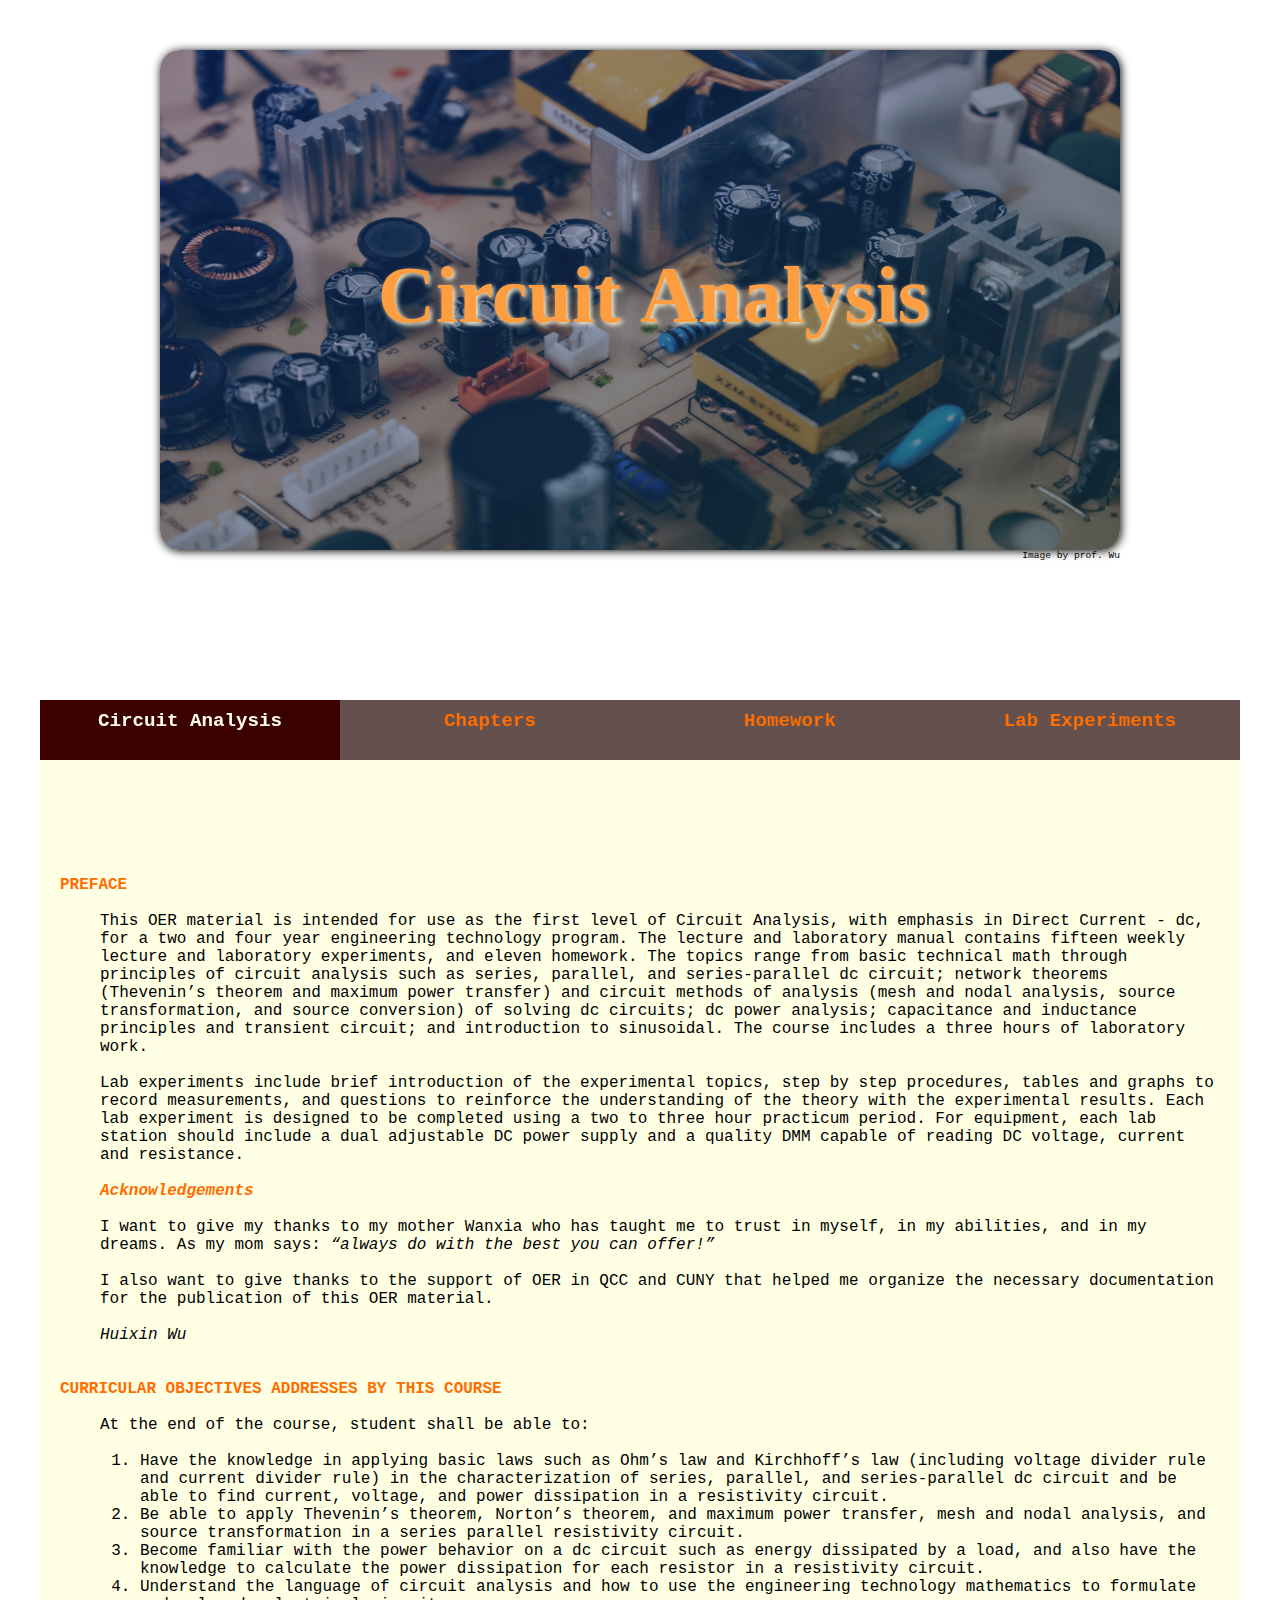
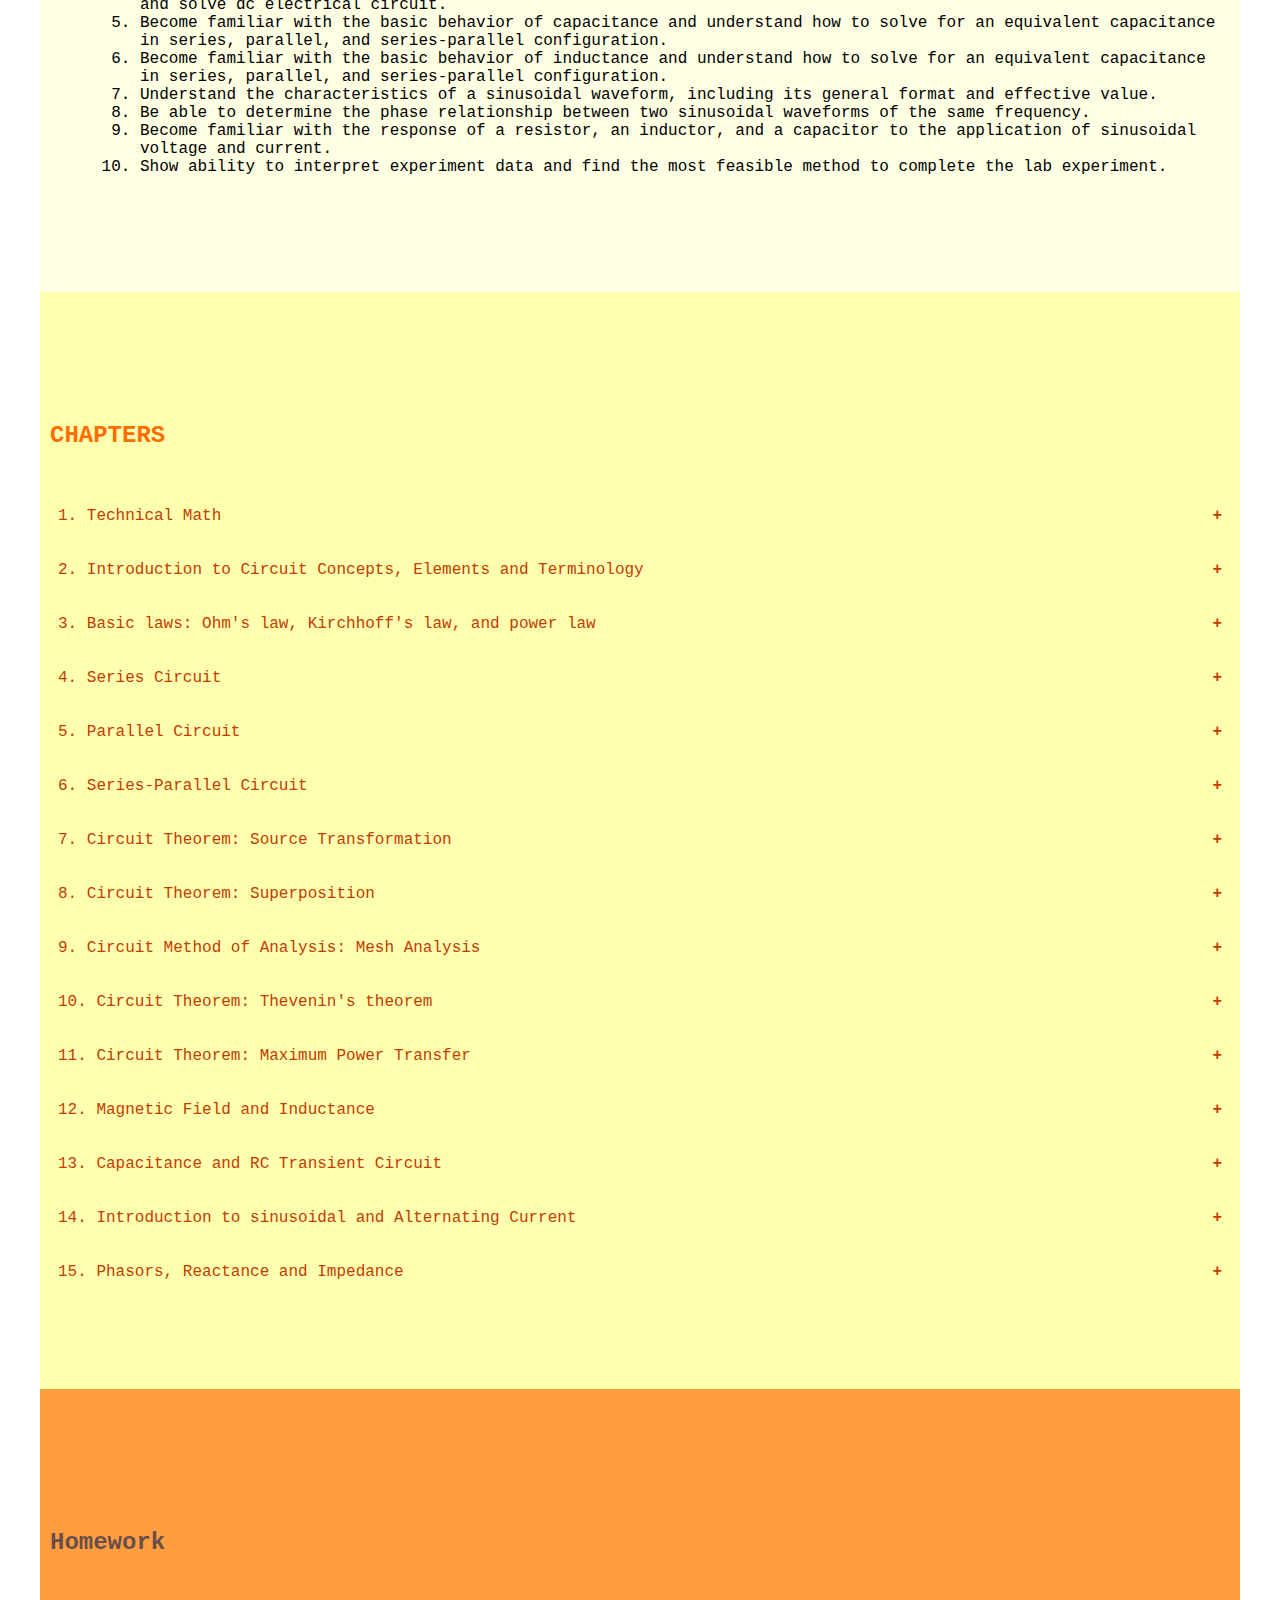
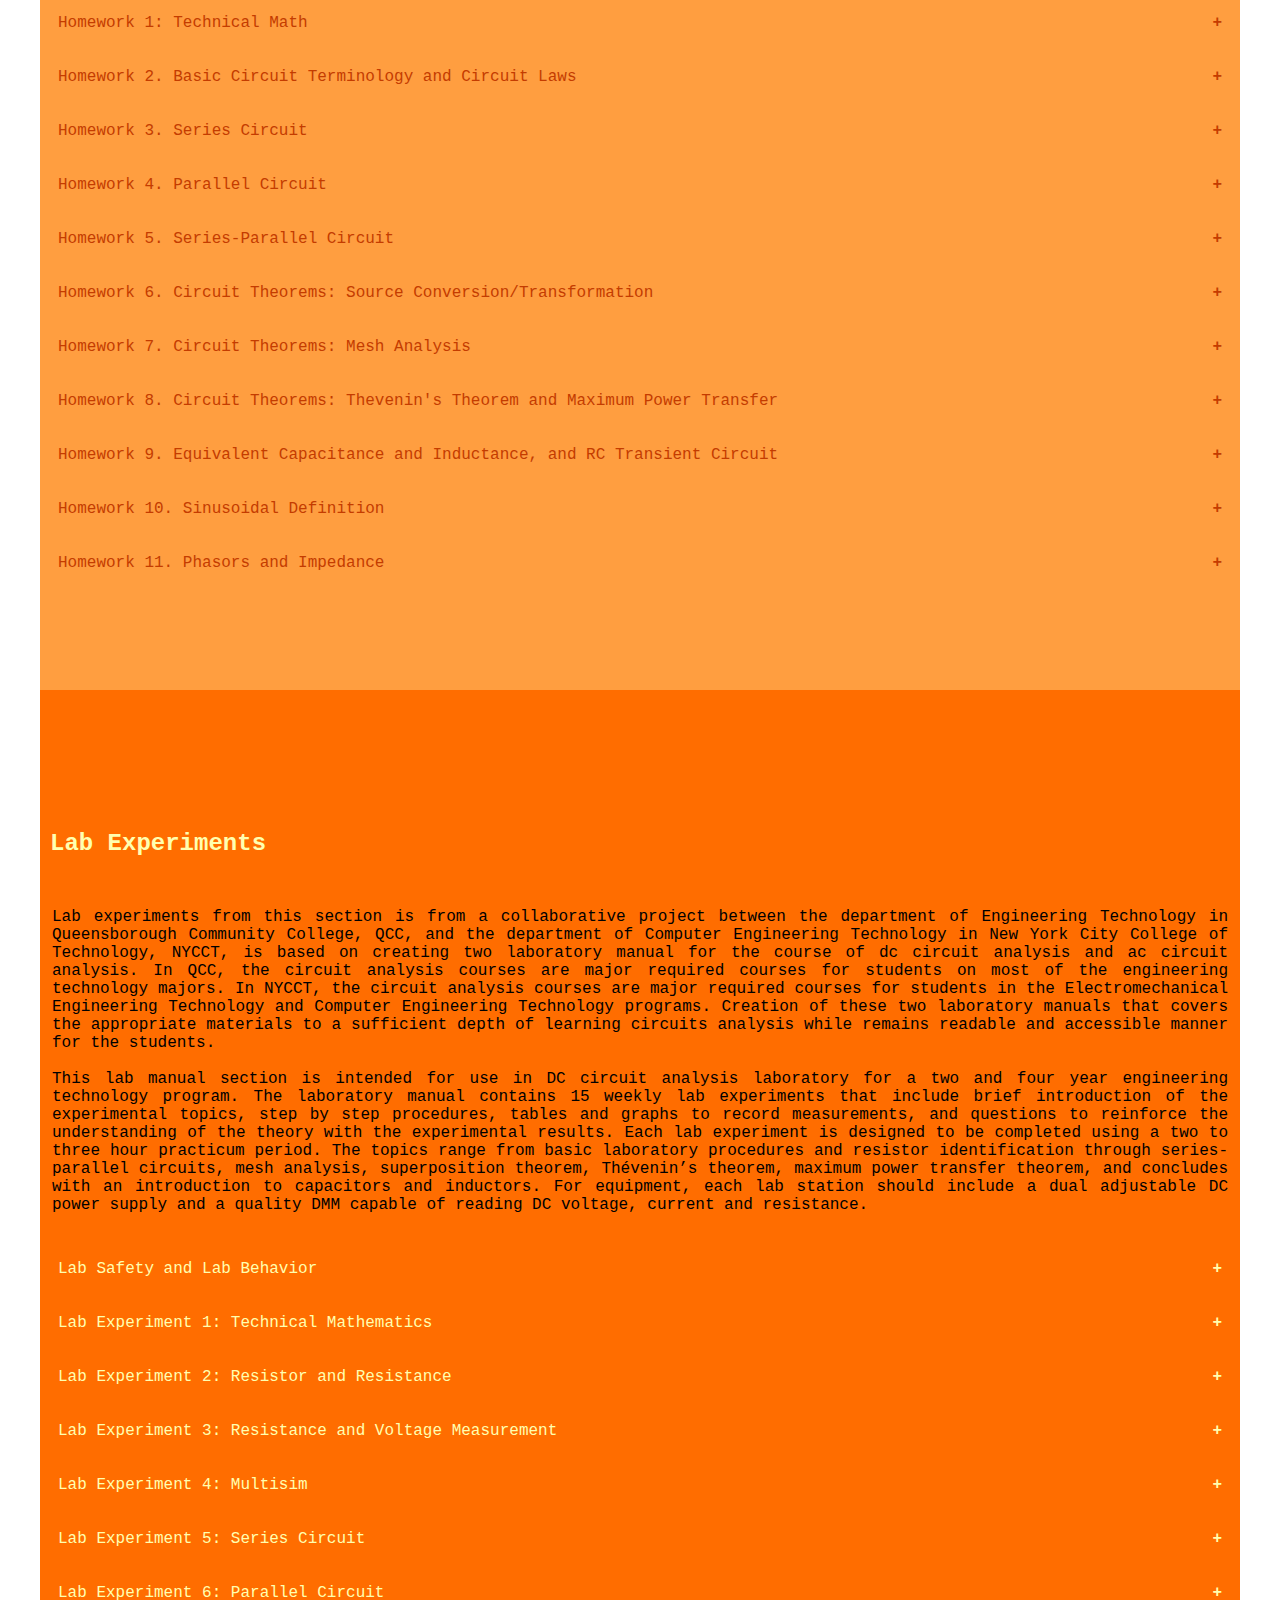
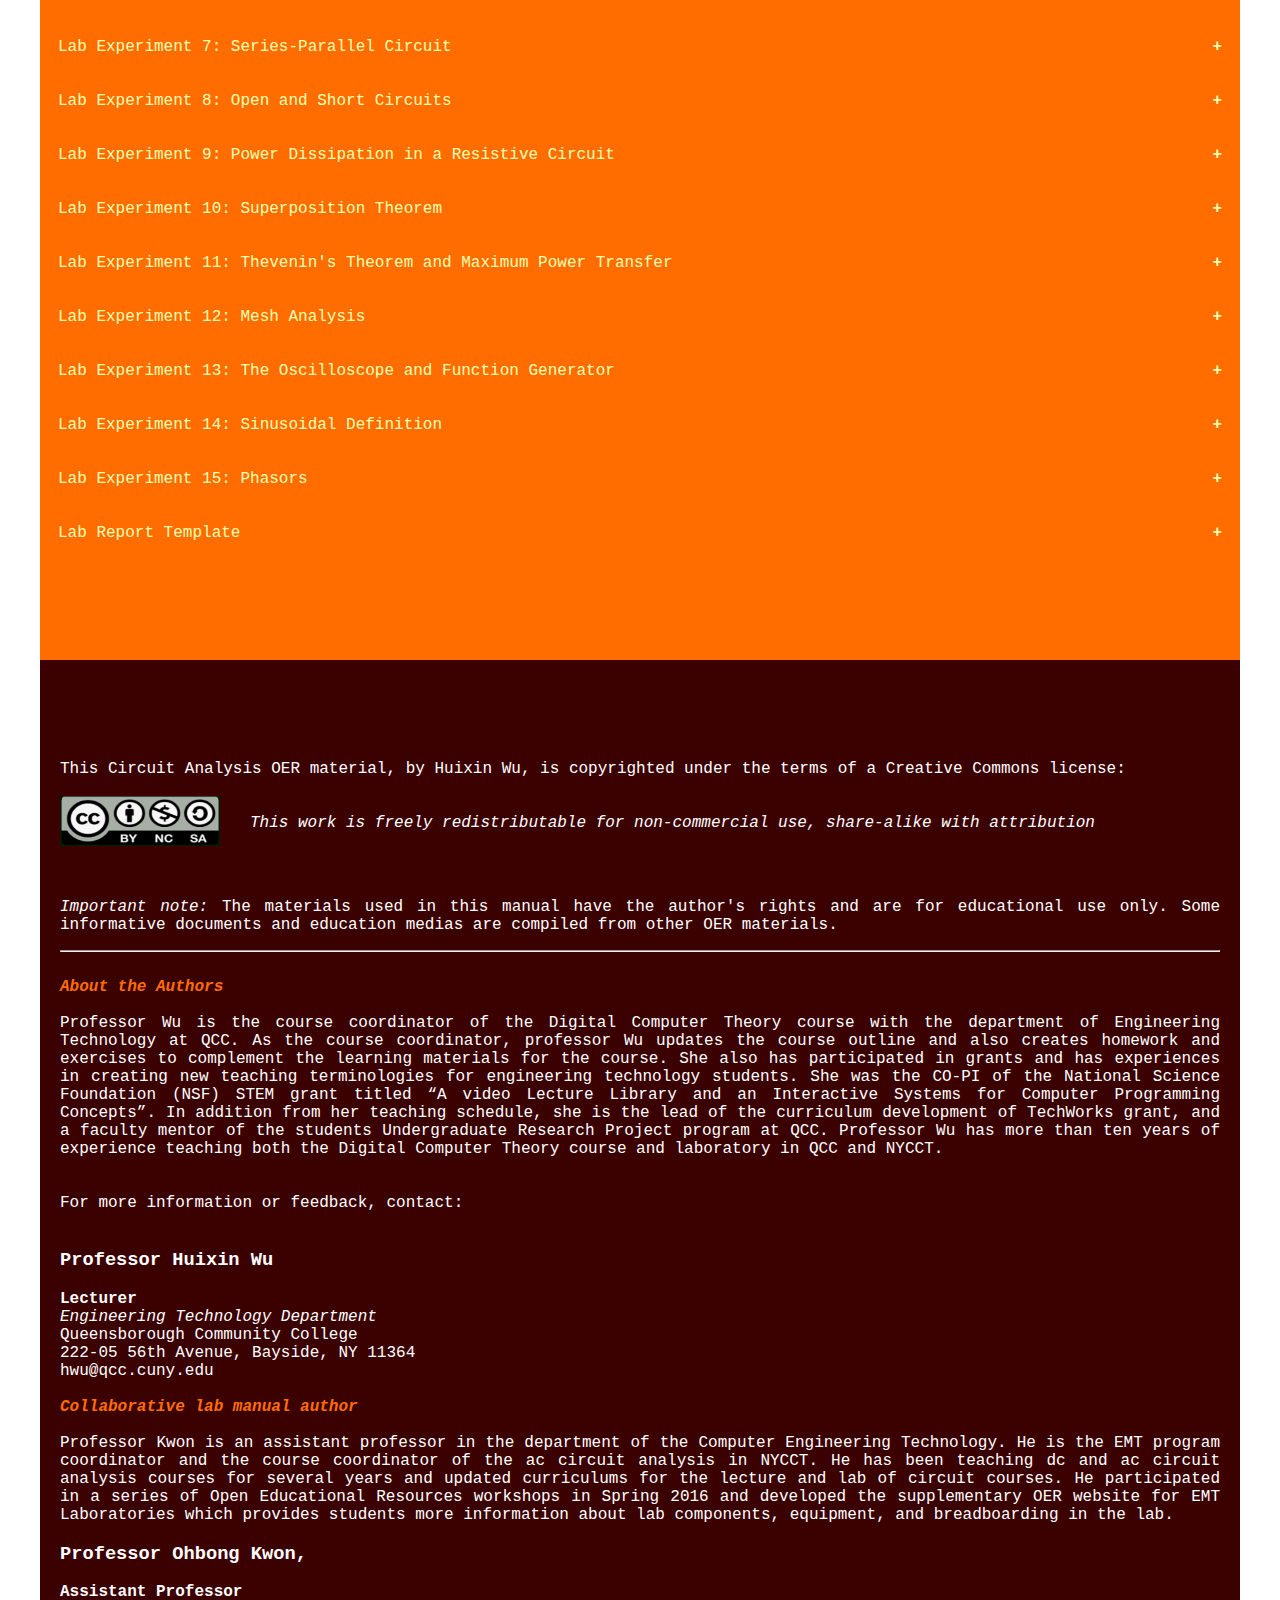
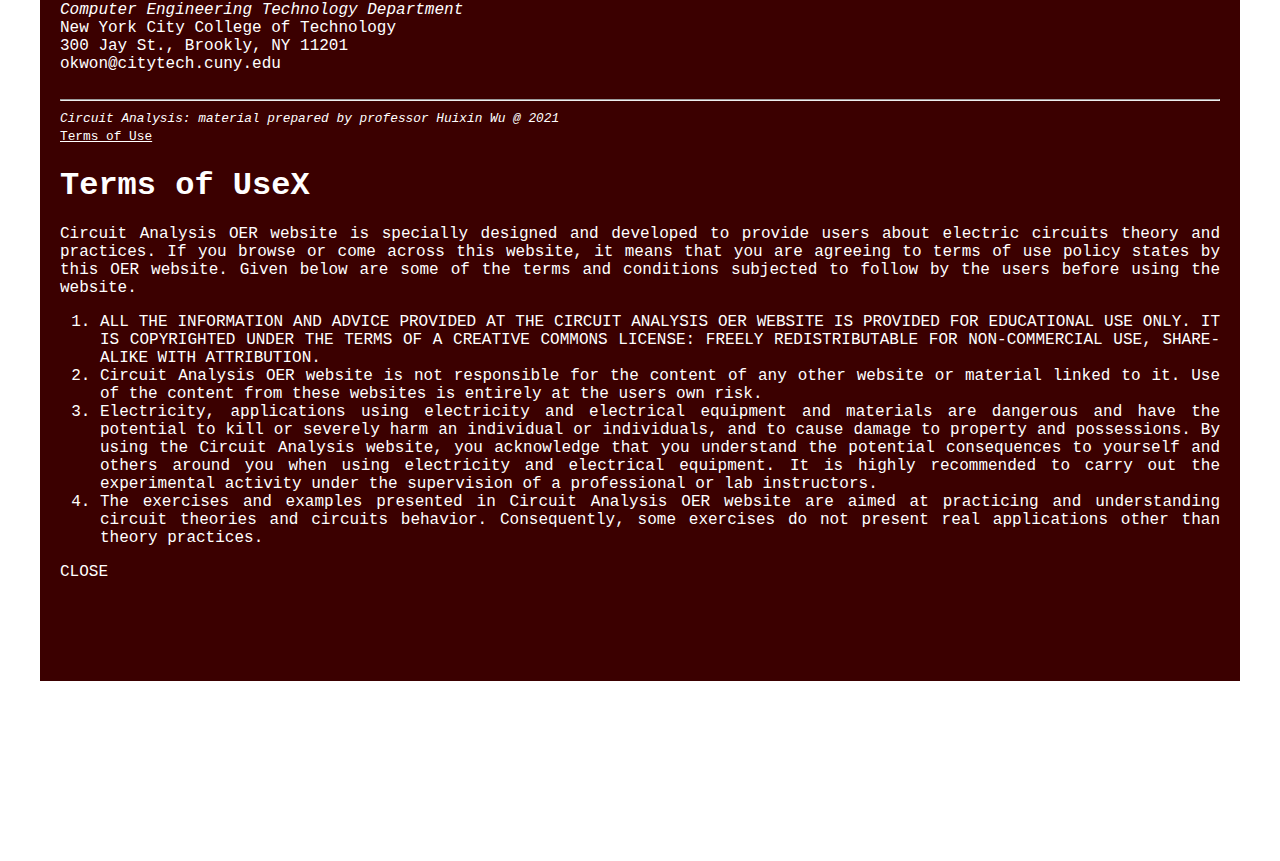
<file: index.html>
<!DOCTYPE html>
<html lang="en" dir="ltr">
  <head>
    <meta charset="utf-8">
    <meta name="viewport" content="width=device-width, initial-scale=1.0">
    <meta name="description" content="This OER material is intended for use as the first level of Circuit Analysis, with emphasis in Direct Current - dc, for a two and four year engineering technology program.">
    <meta name="author" content="Professor Wu">
    <link rel="stylesheet" href="css/default.css">
    <title>Introduction to Circuit Analysis</title>
  </head>
  <body>

    <figure>
      <div class="introImage">
        <span class="title ani1">Circuit</span>
        <span class="title ani2">Analysis</span>
      </div>
      <figcaption>Image by prof. Wu</figcaption>
    </figure>

    <!-- navigation tabs -->
    <nav class="navTab" id="navTab">
        <a class="nav_tabs activeNavTab" href="#course">Circuit Analysis</a>
        <a class="nav_tabs " href="#chapters">Chapters</a>
        <a class="nav_tabs " href="#exercises">Homework</a>
        <a class="nav_tabs " href="#labExp">Lab Experiments</a>
    </nav>
<!-- introduction --->
    <section class="txtContainer" id="course">
      <dl>
        <dt><b>PREFACE</b></dt>
        <br>
        <dd>
          This OER material is intended for use as the first level of Circuit Analysis, with emphasis in Direct Current - dc, for a two and four year engineering technology program. The lecture and laboratory manual contains fifteen weekly lecture and laboratory experiments, and eleven homework. The topics range from basic technical math through principles of circuit analysis such as series, parallel, and series-parallel dc circuit; network theorems (Thevenin’s theorem and maximum power transfer) and circuit methods of analysis (mesh and nodal analysis, source transformation, and source conversion) of solving dc circuits; dc power analysis; capacitance and inductance principles and transient circuit; and introduction to sinusoidal. The course includes a three hours of laboratory work.
          <br><br>
          Lab experiments include brief introduction of the experimental topics, step by step procedures, tables and graphs to record measurements, and questions to reinforce the understanding of the theory with the experimental results. Each lab experiment is designed to be completed using a two to three hour practicum period. For equipment, each lab station should include a dual adjustable DC power supply and a quality DMM capable of reading DC voltage, current and resistance.
          <br><br>
          <b style="color:var(--primaryColor);"><i>Acknowledgements</b></i>
          <br><br>
          I want to give my thanks to my mother Wanxia who has taught me to trust in myself, in my abilities, and in my dreams. As my mom says: <i>“always do with the best you can offer!”</i>
          <br><br>
          I also want to give thanks to the support of OER in QCC and CUNY that helped me organize the necessary documentation for the publication of this OER material.
          <br><br>
          <i>Huixin Wu</i></dd>
          <br><br>
          <dt><b>CURRICULAR OBJECTIVES ADDRESSES BY THIS COURSE</b></dt>
          <br>
          <dd>At the end of the course, student shall be able to:
          <br><br>
          <ol>
            <li>Have the knowledge in applying basic laws such as Ohm’s law and Kirchhoff’s law (including voltage divider rule and current divider rule) in the characterization of series, parallel, and series-parallel dc circuit and be able to find current, voltage, and power dissipation in a resistivity circuit.</li>
            <li>Be able to apply Thevenin’s theorem, Norton’s theorem, and maximum power transfer, mesh and nodal analysis, and source transformation in a series parallel resistivity circuit.  </li>
            <li>Become familiar with the power behavior on a dc circuit such as energy dissipated by a load, and also have the knowledge to calculate the power dissipation for each resistor in a resistivity circuit. </li>
            <li>Understand the language of circuit analysis and how to use the engineering technology mathematics to formulate and solve dc electrical circuit.</li>
            <li>Become familiar with the basic behavior of capacitance and understand how to solve for an equivalent capacitance in series, parallel, and series-parallel configuration.</li>
            <li>Become familiar with the basic behavior of inductance and understand how to solve for an equivalent capacitance in series, parallel, and series-parallel configuration.</li>
            <li>Understand the characteristics of a sinusoidal waveform, including its general format and effective value. </li>
            <li>Be able to determine the phase relationship between two sinusoidal waveforms of the same frequency. </li>
            <li>Become familiar with the response of a resistor, an inductor, and a capacitor to the application of sinusoidal voltage and current.</li>
            <li>Show ability to interpret experiment data and find the most feasible method to complete the lab experiment.</li>
          </ol>
        </dd>
      </dl>
    </section>

    <!-- topics -->
    <section class="topics" id='chapters'>
        <h2 class="subtitle">CHAPTERS</h2>

        <button class="collapsible">1. Technical Math</button>
        <div class="content">
          Chapter 1 covers the technical mathematics that an engineering technology student needs to know in order to solve and complete the analysis of a circuit under dc.It covers power of tens, properties of powers of tens, scientific and engineering notation, prefixes, conversion between prefixes, order of operations, equation with unknown variables, equation in engineering technology with unknown variables.
          <br><br>
          <p>  By the end of chapter 1, students should be able to:
              <ul>
                  <li>have the knowledge to write a very small or very large number into engineering notation.</li>
                  <li>apply prefixes to represent each powers of ten and perform conversion between prefixes. </li>
                  <li>perform arithmetic operation and the rules of order of operation to find an unknown variables. </li>
            </ul></p>
          <br>
          <a href="chapters/chapter1_reviewMath.pdf" target="_blank" class='download'>Download Chapter 1 - Technical Math</a>
          <br><br><hr>
        </div>

        <button class="collapsible">2. Introduction to Circuit Concepts, Elements and Terminology</button>
        <div class="content">
           As we have reviewed the technical mathematics to solve circuit problems, in this chapter we are going to learn the terms and symbols of each element that makes up a circuit. After learning the concepts of how the main components of electricity originate, such as current, voltage, and power, we are going to learn the elements and terminology of an electric circuit.
            <br><br>
            <p>
            By the end of chapter 2, students should be able to:
            <ul>
              <li>understand the concepts or charge, voltage, current, resistance, and power in electrical circuits. </li>
              <li>identify circuit elements such as passive and active elements, independent and dependent sources.  </li>
              <li>comprehend circuit terminology and how to apply in electrical circuit.</li>
            </ul>
            </p>
            <!--download document -->
            <a href="chapters/chapter2_circuit_terminology.pdf" target="_blank" class='download'>Download Chapter 2 - Circuit Concepts, Elements and Terminology</a>
            <br><br><hr>
            <!-- videos -->
            <i style="font-size:0.8em;">Supporting video from www.khanacademy.org</i>
            <br><br>
            <iframe src="https://www.youtube.com/embed/ZRLXDiiUv8Q" frameborder="0" allow="accelerometer; autoplay; encrypted-media; gyroscope; picture-in-picture" allowfullscreen></iframe>

            <iframe src="https://www.youtube.com/embed/4frpZ4Q0q58" frameborder="0" allow="accelerometer; autoplay; encrypted-media; gyroscope; picture-in-picture" allowfullscreen></iframe>

            <iframe src="https://www.youtube.com/embed/17EhKw2tsu4" frameborder="0" allow="accelerometer; autoplay; encrypted-media; gyroscope; picture-in-picture" allowfullscreen></iframe>

            <iframe  src="https://www.youtube.com/embed/k9SwNST1eW0" frameborder="0" allow="accelerometer; autoplay; encrypted-media; gyroscope; picture-in-picture" allowfullscreen></iframe>

            <iframe src="https://www.youtube.com/embed/4rsswT_Rv1M" frameborder="0" allow="accelerometer; autoplay; encrypted-media; gyroscope; picture-in-picture" allowfullscreen></iframe>
          </div>

          <button class="collapsible">3. Basic laws: Ohm's law, Kirchhoff's law, and power law</button>
          <div class="content">
            As we already learned in Chapter 2 about circuit terminology and basic circuit concepts such as current, voltage, and power in an electric circuit. In chapter 3 we will learn how these basic concepts are applied in an electric circuit by means of fundamental laws that govern them. These laws are known as Ohm's law, Kirchhoff's laws, and power’s law.
            <p>
            <br><br>
            By the end of chapter 3, students should be able to:
            <ul>
              <li>understand and apply Ohm’s law to an unknown element value, current, resistance, or voltage. </li>
              <li>comprehend the application of Kirchhoff’s law and demonstrate ability to solve an unknown current and voltage within a network. </li>
              <li>apprehend the power analysis in a network with respect to current, resistance, and voltage. </li>
            </ul>
            </p>
            <!--download document -->
            <a href="chapters/chapter3_Fundamental_Laws.pdf" target="_blank" class='download'>Download Chapter 3 - Basic Laws</a>
            <!-- videos -->
            <br><br><hr>
            <i style="font-size:0.8em;">Supporting video from www.khanacademy.org</i>
            <br><br>

            <iframe src="https://www.youtube.com/embed/F_vLWkkOETI" frameborder="0" allow="accelerometer; autoplay; encrypted-media; gyroscope; picture-in-picture" allowfullscreen></iframe>

            <iframe src="https://www.youtube.com/embed/3zt7DWUiaDE" frameborder="0" allow="accelerometer; autoplay; encrypted-media; gyroscope; picture-in-picture" allowfullscreen></iframe>

            <iframe src="https://www.youtube.com/embed/Bt6V7D5av9A" frameborder="0" allow="accelerometer; autoplay; encrypted-media; gyroscope; picture-in-picture" allowfullscreen></iframe>

            <iframe src="https://www.youtube.com/embed/OYerdzZPSI0" frameborder="0" allow="accelerometer; autoplay; encrypted-media; gyroscope; picture-in-picture" allowfullscreen></iframe>
          </div>

        <button class="collapsible">4. Series Circuit</button>
        <div class="content">
          Chapter 4 presents the voltage and current behavior through elements connected in series. It introduces the definition of series circuit, current flows and voltage drops through elements connected in series, and the equivalent resistance of a series resistivity circuit.
          <br><br>
          <p>
          By the end of chapter 4, students should be able to:
          <ul>
            <li>identify a series circuit and the current and voltage through each element in the series circuit. </li>
            <li>calculate the equivalent or total resistance of a series resistivity circuit.</li>
            <li>apply Kirchhoff’s Voltage Law, KVL, and Voltage Divider Rule, VDR, to find an unknown voltage in a series circuit. </li>
            <li>find the equivalent voltage of a series voltage sources.</li>
          </ul>
        </p>
          <!--download document -->
          <a href="chapters/Chapter4_seriesCircuit.pdf" target="_blank" class='download'>Download Chapter 4 - Series Circuit</a>
          <!-- videos -->
          <br><br><hr>
          <i style="font-size:0.8em;">Supporting video from www.khanacademy.org</i>
          <br><br>

          <iframe src="https://www.youtube.com/embed/P_SELh0dPW0"  frameborder="0" allow="accelerometer; autoplay; encrypted-media; gyroscope; picture-in-picture" allowfullscreen></iframe>

        </div>

        <button class="collapsible">5. Parallel Circuit  </button>
        <div class="content">
          Chapter 5 presents the voltage and current behavior through elements connected in parallel. It introduces the definition of parallel connectivity, current flows and voltage drops through elements connected in parallel, and the equivalent resistance of a parallel resistivity circuit.
          <br><br>
          <p>
          By the end of chapter 5, students should be able to:
          <ul>
            <li>identify a parallel circuit and the current and voltage through each element in the parallel circuit.</li>
            <li>calculate the equivalent or total resistance of a parallel resistivity circuit.</li>
            <li>apply Kirchhoff’s Current Law, KCL, and Current Divider Rule, CDR, to find an unknown current in a parallel circuit. </li>
            <li>find the equivalent current source all current sources connected in parallel.</li>
          </ul>
        </p>
          <!--download document -->
          <a href="chapters/Chapter5_parallelCircuit.pdf" target="_blank" class='download'>Download Chapter 5 - Parallel Circuit</a>
          <!-- videos -->
          <br><br><hr>
          <i style="font-size:0.8em;">Supporting video from www.khanacademy.org</i>
          <br><br>

          <iframe src="https://www.youtube.com/embed/MHADYILlW1E"  frameborder="0" allow="accelerometer; autoplay; encrypted-media; gyroscope; picture-in-picture" allowfullscreen></iframe>

          <iframe src="https://www.youtube.com/embed/S0AJZjt0sEg" frameborder="0" allow="accelerometer; autoplay; encrypted-media; gyroscope; picture-in-picture" allowfullscreen></iframe>

        </div>

        <button class="collapsible">6. Series-Parallel Circuit</button>
          <div class="content">
            Combination of series circuit and parallel results in series-parallel circuit. Chapter 6 teaches us series-parallel resistivity circuit, how to find the circuit equivalent circuit, and how the current and voltage are distributed through each resistors within the circuit.
            <br><br>
            <p>
            By the end of chapter 6, students should be able to:
            <ul>
              <li>Analyze part-by-part of a series-parallel circuit and identify if elements are connected in series or parallel.</li>
              <li>Find the equivalent resistance in a series-parallel resistivity circuit. </li>
              <li>Apply series and parallel circuit characteristic to find the voltage and current distribution in a series-parallel circuit. </li>
            </ul>

    <!-- download chapter -->
      <!--
     <a href="chapters/Chapter6_seriesParallelCircuit.pdf" target="_blank" class='download'>Download Chapter 6 - Series-Parallel Circuit</a> -->
            </p>
            <!-- videos -->
            <br><br><hr>
            <i style="font-size:0.8em;">Supporting video from youtube.com by The Organic Chemistry Tutor</i>
            <br><br>
            <iframe src="https://www.youtube.com/embed/eFlJy0cPbsY" frameborder="0" allow="accelerometer; autoplay; encrypted-media; gyroscope; picture-in-picture" allowfullscreen></iframe>
          </div>

		   <button class="collapsible">7. Circuit Theorem: Source Transformation</button>
          <div class="content">
            Chapter 7 presents a tools to solve complex circuit where the traditional method of series-parallel analysis is not enough to find the voltage and current within the circuit. A source transformation is the process of replacing a voltage source in series with a resistor R by a current source in parallel with the same resistor R, or vice versa. The purpose of this substitution is to allow the elements within the circuit to be rearranged, without changing the voltage and current equivalency, in a way that the circuit can be analyzed as series or parallel.
            <br><br>
            <p>
            By the end of chapter 7, students should be able to:
            <ul>
              <li>convert a current source in parallel with an equivalent resistor to a voltage source in series with the same resistor. </li>
              <li>convert a voltage source in series with an equivalent resistor to a current source in parallel with the same resistor.</li>
              <li>identify the most feasible way to apply a series or parallel source conversion in a complex resistivity circuit with different sources. </li>
            </ul></p>
            <!-- download chapter -->
              <!--
             <a href="chapters/Chapter7_sourceTransformation_conversion.pdf" target="_blank" class='download'>Download Chapter 7 - Source Transformation/Conversion Theorem</a> -->
             <!-- videos -->
             <br><br><hr>
             <i style="font-size:0.8em;">Supporting video from youtube.com by Rose-Hulman Online</i>
             <br><br>

             <iframe src="https://www.youtube.com/embed/7JfhpphSO10"  frameborder="0" allow="accelerometer; autoplay; encrypted-media; gyroscope; picture-in-picture" allowfullscreen></iframe>

            <iframe src="https://www.youtube.com/embed/ptyTvFKdoqQ" frameborder="0" allow="accelerometer; autoplay; encrypted-media; gyroscope; picture-in-picture" allowfullscreen></iframe>

            <iframe src="https://www.youtube.com/embed/xfBrkCbwrQY" frameborder="0" allow="accelerometer; autoplay; encrypted-media; gyroscope; picture-in-picture" allowfullscreen></iframe>
          </div>

        <button class="collapsible">8. Circuit Theorem: Superposition</button>
          <div class="content">
            Circuits with two or more sources usually can not be solved using the traditional method of solving series-parallel circuit. Therefore, Superposition is another circuit theorem uses to solve circuits with two or more sources. Superposition theorem determines the contribution of each independent source to the variable and then algebraically add them up.
            <br><br>
            The superposition principle states that the voltage across (or current through) an element in a linear circuit is the algebraic sum of the voltages across (or currents through) that element due to each independent source acting alone.
            <p>
              By the end of chapter 8,  students should be able to:
              <ul>
                <li>apply superposition theorem to solve unknown value/s in an element of a complex resistivity circuit with different sources. </li>
              </ul>
            </p>

            <!-- download chapter -->
              <!--
             <a href="chapters/Chapter8_superposition.pdf" target="_blank" class='download'>Download Chapter 8 - Superposition</a> -->
             <!-- videos -->
             <br><br><hr>
             <i style="font-size:0.8em;">Supporting video from youtube.com by www.electrical4u.com</i>
             <br><br>

             <iframe src="https://www.youtube.com/embed/w4N9CBc_nkA"  frameborder="0" allow="accelerometer; autoplay; encrypted-media; gyroscope; picture-in-picture" allowfullscreen></iframe>

            </div>

        <button class="collapsible">9. Circuit Method of Analysis: Mesh Analysis </button>
          <div class="content">
            Chapter 9 presents a circuit method of analysis to solve for a complex circuit. Mesh analysis provides another general procedure for analyzing circuits, using mesh currents as the circuit variables. Using mesh currents instead of element currents as circuit variables is convenient and reduces the number of equations that must be solved simultaneously.
            <p>
              By the end of chapter 9,  students should be able to:
              <ul>
                <li>apply KVL to each independent closed loop in a complex circuit and find a simultaneous equation.</li>
                <li>know how to solve a linear equation with two unknown variables. </li>
                <li>use the mesh current to solve for the individual voltage and current through an element within the circuit.</li>
              </ul>
            </p>
            <!-- download chapter -->
              <!--
             <a href="chapters/Chapter9_meshAnalysis.pdf" target="_blank" class='download'>Download Chapter 9 - Mesh Analysis</a> -->
             <!-- videos -->
             <br><br><hr>
             <i style="font-size:0.8em;">Supporting video from youtube.com by Neso Academy</i>
             <br><br>
             <iframe src="https://www.youtube.com/embed/SkBAJ7TooDk" frameborder="0" allow="accelerometer; autoplay; encrypted-media; gyroscope; picture-in-picture" allowfullscreen></iframe>

             <iframe width="853" height="480" src="https://www.youtube.com/embed/Ue3ozP_CSL4" frameborder="0" allow="accelerometer; autoplay; encrypted-media; gyroscope; picture-in-picture" allowfullscreen></iframe>
          </div>

        <button class="collapsible">10. Circuit Theorem: Thevenin's theorem </button>
          <div class="content">
            It often occurs in practice that a particular element in a circuit is variable (usually called the load) while other elements are fixed. As a typical example, a household outlet terminal may be connected to different appliances constituting a variable load. Each time the variable element is changed, the entire circuit has to be analyzed all over again. To avoid this problem, Thevenin’s theorem provides a technique by which the fixed part of the circuit is replaced by an equivalent circuit. (Fundamental of Electrical Circuit, page 139).
            <br><br>
            Chapter 10 introduces a new circuit thereom uses to analyze the equivalent voltage and resistance as seen in a load element in a circuit. This theorem is known as the Thevenin's theorem. Thevenin's theorem applies to a circuit where one element or branch of the circuit, the load, changes while the rest of the circuit is fixed. Therefore, instead of analyzing the entire circuit for each changes in the load branch, we can just simplify the fixed part of the circuit into one equivalent voltage source, Thevenin's voltage, VTH, in series with one equivalent resistance, Thevenin's resistance, RTH, as seen by the load element, RL. This simplified circuit results in one series circuit with three elements, VTH, RTH, and RL. Hence, it is easier to analyze the original from its equivalent Thevenin's circuit for each changes in RL.
            <p>
              By the end of chapter 10,  students should be able to:
              <ul>
                <li>find the equivalent Thevenin’s resistance in a circuit as seen by the load component. </li>
                <li>Find the equivalent Thevenin’s voltage source in a circuit as seen by the load component.</li>
              </ul>
            </p>
            <!-- videos -->
            <br><br><hr>
            <i style="font-size:0.8em;">Supporting video from youtube.com by The Organic Chemistry Tutor</i>
            <br><br>
            <iframe src="https://www.youtube.com/embed/zTDgziJC-q8" frameborder="0" allow="accelerometer; autoplay; encrypted-media; gyroscope; picture-in-picture" allowfullscreen></iframe>
          </div>

        <button class="collapsible">11. Circuit Theorem: Maximum Power Transfer</button>
          <div class="content">

            <p>By the end of chapter 11,  students should be able to:
              <ul>
                <li>Find the maximum power transfer to a load element using a Thevenin’s equivalent circuit. </li>
              </ul>
            </p>
            <!-- videos -->
            <br><br><hr>
            <i style="font-size:0.8em;">Supporting video from youtube.com by All About Electronics and Neso Academy</i>
            <br><br>
            <iframe src="https://www.youtube.com/embed/RbII8o49Hvs" frameborder="0" allow="accelerometer; autoplay; encrypted-media; gyroscope; picture-in-picture" allowfullscreen></iframe>

            <iframe src="https://www.youtube.com/embed/bt_D-ACTC4w" frameborder="0" allow="accelerometer; autoplay; encrypted-media; gyroscope; picture-in-picture" allowfullscreen></iframe>
          </div>

          <button class="collapsible">12. Magnetic Field and Inductance</button>
            <div class="content">
              So far we have limited our study to resistive circuits. Chapter 12 introduces one new and important passive linear circuit element, which is the inductor. Unlike resistors, which dissipate energy, capacitors and inductors do not dissipate but store energy, which can be retrieved at a later time. For this reason, capacitors and inductors are called storage element. Capacitors will be introduced at Chapter 13.
              <br><br>
              Chapter 12 covers the fundamentals of magnetism and inductance, and how to solve the equivalent inductance of inductors connected in series, parallel, and series-parallel.
              <p>Be the end of chapter 12, students should be able to:</p>
              <ul>
                <li>understand magnetism and the definition of magnetic field.</li>
                <li>find the equivalent inductance in series, parallel, and series-parallel connection. </li>
              </ul>
              <!-- videos -->
              <br><br><hr>
              <i style="font-size:0.8em;">Supporting video from youtube.com by The Organic Chemistry Tutor, Physics Videos by Eugene Khutoryansky, and Neso Academy</i>
              <br><br>
              <iframe  src="https://www.youtube.com/embed/csMqfwJRjCs" frameborder="0" allow="accelerometer; autoplay; encrypted-media; gyroscope; picture-in-picture" allowfullscreen></iframe>
              <iframe  src="https://www.youtube.com/embed/ukBFPrXiKWA" frameborder="0" allow="accelerometer; autoplay; encrypted-media; gyroscope; picture-in-picture" allowfullscreen></iframe>
              <iframe src="https://www.youtube.com/embed/jgKoRUBX0Y4" frameborder="0" allow="accelerometer; autoplay; encrypted-media; gyroscope; picture-in-picture" allowfullscreen></iframe>

            </div>

          <button class="collapsible">13. Capacitance and RC Transient Circuit</button>
            <div class="content">
              A capacitor is a passive element designed to store energy in its electric field. Besides resistors, capacitors are the most common electrical components. Chapter 13 covers the principle of electrical field, capacitance, and how to solve the equivalent capacitance connected in series, parallel, and series-parallel.
              <br><br>
              The second topic of chapter 13 is <i>Transient Response in a RC circuit</i>. In electric circuit, transient is a behavior of a circuit that occurs during a transition from one circuit condition to another that differs from the initial condition, such as the change in the amplitude, phase, shape, or frequency of the voltage acting in the circuit, the values of the parameters, or the configuration of the circuit. The Transient Response in a RC circuit is the way the circuit responds to energies stored in the capacitor, C, known as charging phase. If a capacitor has energy stored within it, then that energy can be dissipated/absorbed by a resistor, R, at the discharge phase.
              <p>By the end of chapter 13, students should be able to:</p>
              <ul>
                <li>understand capacitance and the definition of electric field. </li>
                <li>find the equivalent capacitance in series, parallel, and series-parallel connection.</li>
                <li>analyze the time constant and instantaneous voltage across the resistor, VR, and capacitor, VC, and current through the capacitor, IC, in the charging phase of a RC circuit.</li>
                <li>graph the voltage across the resistor and capacitor, and the current through the capacitor in a RC circuit: charging and dischargin phase</li>
              </ul>
              <!-- videos -->
              <br><br><hr>
              <i style="font-size:0.8em;">Supporting video from youtube.com by The Organic Chemistry Tutor</i>
              <br><br>
              <iframe src="https://www.youtube.com/embed/W7vY3ldfwP0" frameborder="0" allow="accelerometer; autoplay; encrypted-media; gyroscope; picture-in-picture" allowfullscreen></iframe>

              <iframe src="https://www.youtube.com/embed/PPhSmZ6w9WY" frameborder="0" allow="accelerometer; autoplay; encrypted-media; gyroscope; picture-in-picture" allowfullscreen></iframe>

              <iframe src="https://www.youtube.com/embed/PLQrPqYlPmI" frameborder="0" allow="accelerometer; autoplay; encrypted-media; gyroscope; picture-in-picture" allowfullscreen></iframe>
              <br>
            </div>

        <button class="collapsible">14. Introduction to sinusoidal and Alternating Current</button>
          <div class="content">
            <p>
              By the end of chapter 14, students should be able to:
              <ul>
                <li>identify different type of waveforms and the use of them. </li>
                <li>read sinewave characteristics such as the amplitude, peak-to-peak value, period, frequency, angular velocity, and phase angle.</li>
              </ul>
            </p>
            <!-- videos -->
            <br><br><hr>
            <i style="font-size:0.8em;">Supporting video from youtube.com by David Kaytor, AddOhms, Nexter Power, and Khan Academy</i>
            <br><br>
            <iframe src="https://www.youtube.com/embed/vN9aR2wKv0U" frameborder="0" allow="accelerometer; autoplay; encrypted-media; gyroscope; picture-in-picture" allowfullscreen></iframe>

            <iframe src="https://www.youtube.com/embed/g17f9J1-r-k" frameborder="0" allow="accelerometer; autoplay; encrypted-media; gyroscope; picture-in-picture" allowfullscreen></iframe>

            <iframe src="https://www.youtube.com/embed/LrZ46TIZ1-M" frameborder="0" allow="accelerometer; autoplay; encrypted-media; gyroscope; picture-in-picture" allowfullscreen></iframe>

            <iframe src="https://www.youtube.com/embed/9WZM68aVnGk" frameborder="0" allow="accelerometer; autoplay; encrypted-media; gyroscope; picture-in-picture" allowfullscreen></iframe>
          </div>

        <button class="collapsible">15. Phasors, Reactance and Impedance</button>
          <div class="content">
            <p>By the end of chapter 15, students should be able to:
              <ul>
                <li>understand capacitance and inductance reactance in a series RCL circuit under an ac signal. </li>
                <li>calculate the phasor and impedance in a series RCL circuit under an ac signal. </li>
              </ul>
            </p>
            <!-- videos -->
            <br><br><hr>
            <i style="font-size:0.8em;">Supporting video from youtube.com by Charles Clayton, Khan Academy, and The Organic Chemistry Tutor</i>
            <br><br>
            <iframe src="https://www.youtube.com/embed/ZSDpIpnlTbY" frameborder="0" allow="accelerometer; autoplay; encrypted-media; gyroscope; picture-in-picture" allowfullscreen></iframe>

            <iframe src="https://www.youtube.com/embed/5uftqyvUKSc" frameborder="0" allow="accelerometer; autoplay; encrypted-media; gyroscope; picture-in-picture" allowfullscreen></iframe>

            <iframe src="https://www.youtube.com/embed/ZOn0L42cyFE?list=TLPQMTkwODIwMjD5MusbuXGRow" frameborder="0" allow="accelerometer; autoplay; encrypted-media; gyroscope; picture-in-picture" allowfullscreen></iframe>

            <iframe  src="https://www.youtube.com/embed/WmTlioVfS78" frameborder="0" allow="accelerometer; autoplay; encrypted-media; gyroscope; picture-in-picture" allowfullscreen></iframe>

            <iframe src="https://www.youtube.com/embed/8D9XPDNY3Mk" frameborder="0" allow="accelerometer; autoplay; encrypted-media; gyroscope; picture-in-picture" allowfullscreen></iframe>
          </div>
</section> <!-- end of chapters -->

    <!-- Class Activity -->
<section class="exercises" id="exercises">
      <h2 class="subtitle" style="color:var(--secondaryColorLight);">Homework</h2>

       <button class="collapsible colorExercise">Homework 1: Technical Math</button>
       <div class="content">
         <p><b>Instruction:</b> After completing the reading materials in Chapter 1, Technical Math, solve the exercises in homework 1 to strengthen your ability to solve problems with engineering notation and prefixes, unit of measurements, and engineering technology equations with unknown variables.  <br><br>

          <a href="homework/SPRING/Homework1_Introduction_to_electronics_notation_math.pdf" download target="_blank" class='download'>Download Homework 1: Technical Math</a><br>
          <hr>
        </p>
        </div>

        <button class="collapsible colorExercise">Homework 2. Basic Circuit Terminology and Circuit Laws</button>
        <div class="content">
          <p><b>Instruction:</b> After completing the reading materials in Chapter 2, Introduction to Circuit Analysis, and Chapter 3, Basic Circuit Laws, solve the exercises in homework 2 to strengthen your ability to identify circuit elements and terminology, and to solve circuit problems by applying Ohm's Law, Kirchhoff's Law, and Power's Law. <br><br>
           <a href="homework/SPRING/Homework2_CircuitConcepts_andBasicLaws.pdf" download target="_blank" class='download'>Download Homeworkk 2: Basic Circuit Terminology and Circuit Laws</a><br>
           <hr>
           </p>
         </div>


         <button class="collapsible colorExercise">Homework 3. Series Circuit</button>
         <div class="content">
   	      <p><b>Instruction:</b> After completing the reading materials in Chapter 4, Series Circuit, solve the exercises in homework 3 to strengthen your knowledge in analyzing the total resistance and current behavior in a series circuit, and the voltage drop and power dissipation by each element in a series circuit.  <br><br>
   	       <a href="homework/SPRING/Homework3_Series_dc_circuit.pdf" download target="_blank" class='download'>Download Homework 3: Series Circuit</a><br>
            <hr>
          </p>
          </div>

          <button class="collapsible colorExercise">Homework 4. Parallel Circuit </button>
          <div class="content">
             <p><b>Instruction:</b> After completing the reading materials in Chapter 5, Parallel Circuit, solve the exercises in homework 4 to strengthen your knowledge in analyzing the total resistance in a parallel circuit, the voltage drop at each element within a series circuit, and the current distribution and power dissipation by each element in a series circuit. <br><br>
             <a href="homework/SPRING/Homework4_ParallelCircuit.pdf" download target="_blank" class='download'>Download Homework 4: Parallel Circuit</a><br>
             <hr></p>
           </div>

           <button class="collapsible colorExercise">Homework 5. Series-Parallel Circuit  </button>
           <div class="content">
              <p><b>Instruction:</b> After completing the reading materials in Chapter 6, Series-Parallel Circuit, solve the exercises in homework 5 to strengthen your knowledge in analyzing the total resistance in a series-parallel circuit, and the voltage drop, the current distribution, and power dissipation by each element in a series-parallel circuit. <br><br>
              <a href="homework/SPRING/Homework5_series_parallel_circuit.pdf" download target="_blank" class='download'>Download Homework 5: Series-Parallel Circuit</a><br>
              <hr></p>
            </div>

            <button class="collapsible colorExercise">Homework 6. Circuit Theorems: Source Conversion/Transformation</button>
            <div class="content">
                <p><b>Instruction:</b> After completing the reading materials in Chapter 7, Source Conversion/Transformation, and Chapter 8, Superposition, solve the exercises in homework 6 to strengthen your knowledge in analyzing the voltage and current distribution within a resistivity circuit by applying source conversion and superposition theorem.<br><br>
               <a href="homework/SPRING/Homework6_sourceConversion_Superposition.pdf" download target="_blank" class='download'>Download Homework 6: Circuit Theorems - Source Transformation and Superposition </a><br>
               <hr></p>
             </div>

             <button class="collapsible colorExercise">Homework 7. Circuit Theorems: Mesh Analysis</button>
             <div class="content">
               <p><b>Instruction:</b> After completing the reading materials in Chapter 9, mesh analysis, solve the exercises in homework 7 to strengthen your knowledge in analyzing the voltage and current distribution within a resistivity circuit by mesh analysis<br><br>
                <a href="homework/SPRING/Homework7_Mesh.pdf" download target="_blank" class='download'>Download Homework 7: Circuit Theorems - Mesh Analysis</a><br>
                <hr></p>
              </div>

              <button class="collapsible colorExercise">Homework 8. Circuit Theorems: Thevenin's Theorem and Maximum Power Transfer</button>
              <div class="content">
                 <p><b>Instruction:</b> After completing the reading materials in Chapter 10, Thevenin's Theorem, and Chapter 11, Maximum Power Transfer, solve the exercises in homework 8 to strengthen your knowledge in finding the Thevenin's equivalent circuit as seen by the load element, and the find the maximum power transfer to the load. <br><br>
                 <a href="homework/SPRING/Homework8_Thevenin_MPT_Norton_theorem.pdf" download target="_blank" class='download'>Download Homework 8: Circuit Theorems - Thevenin's Theorem and Maximum Power Transfer</a><br>
                 <hr></p>
               </div>

               <button class="collapsible colorExercise">Homework 9. Equivalent Capacitance and Inductance, and RC Transient Circuit</button>
               <div class="content">
                  <p><b>Instruction:</b> After completing the reading materials in Chapter 12, capacitance and RC transient circuit, and Chapter 13, magnetic field and inductance, solve the exercises in homework 9 to strengthen your knowledge in analyzing the capacitance and inductance equivalent depending on the circuit connectivity, and the current and voltage behavior of a RC circuit. <br><br>
                  <a href="homework/SPRING/Homework9_Equivalent_capacitance_inductance_RC_Transient_circuit.pdf" download target="_blank" class='download'>Download Homework 9: Equivalent Capacitance and Inductance, and RC Transient Circuit</a><br>
                  <hr></p>
                </div>

                <button class="collapsible colorExercise">Homework 10. Sinusoidal Definition </button>
                <div class="content">
                    <p><b>Instruction:</b> After completing the reading materials in Chapter 14, introduction to sinusoidal, solve the exercises in homework 10 to strengthen your knowledge in analyzing ac components, sinusoidal definition, through graph and math equations. <br><br>
                   <a href="homework/SPRING/homework10_sinusoidal.pdf" download target="_blank" class='download'>Download Homework 10: Sinusoidal Definition</a><br>
                   <hr></p>
                 </div>

           <button class="collapsible colorExercise">Homework 11. Phasors and Impedance</button>
             <div class="content">
               <p><b>Instruction:</b> After completing the reading materials in Chapter 15, phasor and impedance, solve the exercises in homework 11 to strengthen your knowledge in analyzing passive elements' behavior under ac. <br><br>

                 <a href="homework/SPRING/homework11_phasors.pdf" download target="_blank" class='download'>Download Homework 11: Phasors and Impedance</a><br><hr></p>
             </div>
    </section><!--end of exercises -->

    <!-- LAB EXPERIMENTS -->
    <section class="labExp" id="labExp">
      <h2 class="subtitleProject">Lab Experiments</h2>
      <p class="labIntro">
        Lab experiments from this section is from a collaborative project between the department of Engineering Technology in Queensborough Community College, QCC, and the department of Computer Engineering Technology in New York City College of Technology, NYCCT, is based on creating two laboratory manual for the course of dc circuit analysis and ac circuit analysis. In QCC, the circuit analysis courses are major required courses for students on most of the engineering technology majors. In NYCCT, the circuit analysis courses are major required courses for students in the Electromechanical Engineering Technology and Computer Engineering Technology programs. Creation of these two laboratory manuals that covers the appropriate materials to a sufficient depth of learning circuits analysis while remains readable and accessible manner for the students.
        <br><br>
        This lab manual section is intended for use in DC circuit analysis laboratory for a two and four year engineering technology program. The laboratory manual contains 15 weekly lab experiments that include brief introduction of the experimental topics, step by step procedures, tables and graphs to record measurements, and questions to reinforce the understanding of the theory with the experimental results.
        Each lab experiment is designed to be completed using a two to three hour practicum period. The topics range from basic laboratory procedures and resistor identification through series-parallel circuits, mesh analysis, superposition theorem, Thévenin’s theorem, maximum power transfer theorem, and concludes with an introduction to capacitors and inductors. For equipment, each lab station should include a dual adjustable DC power supply and a quality DMM capable of reading DC voltage, current and resistance.
      </p>

   <button class="collapsible colorLab">Lab Safety and Lab Behavior </button>
      <div class="content">
        <i style="font-size:0.8em;">Information retrieved from <a href="https://www.elitechgroup.com/news/product-news/the-importance-of-safety-in-the-lab">ELITechGroup: The importance of safety in the lab</a></i>
        <br><br>
        <p><b>Introduction</b><br><br>
          Laboratories reap a wide array of safety hazards, which is why it is so vital to understand the important of lab safety. If something goes awry, more than just your research project schedule can be affected. Equipment can be damaged, fines can occur, and individuals on your team can be injured.
          <br><br>
          When working in a lab, it is important you to be familiar with the equipment in your working space, even if you don’t use it yourself. It’s also crucial to be cautious of what other researchers, coworkers and peers are doing/using around you. By becoming familiar with the laboratory you’re working in and always following proper safety procedures, you can help to prevent or eliminate hazards. You will also know the proper steps to take in the unfortunate event that something does go wrong. Labs are designed to with safety in mind, however, accidents can happen, which is why it’s best to be prepared for the worst.
          <br><br>
          <i>Electricity</i><br>
          In any lab, there are lots of electrical cords running throughout the room, keeping all of the electronics running efficiently. Although electricity is needed to run throughout the entirety of your laboratory, cords can become a safety hazard if not handled with care. Fire can breakout, individuals can trip and fall over cords, or electrical equipment can get destroyed as a result of a faulty electrical connection.
          <br><br>
          To prevent any of the aforementioned from happening, invest in power cords, outlets and power strips. Also, don’t leave cords near heat sources, avoid running cords on the ground near doorways, refrain from using extension cords and don’t connect power strips together.
          <br><br>
          Therefore, it is important that you watch the following <i>Lab Safety and Lab Behavior</i> video so you can complete the lab experiments safely and efficiently.
          <br><hr><br><br>
          <iframe src="https://www.youtube.com/embed/qPXPz5VWk_8" frameborder="0" allow="accelerometer; autoplay; encrypted-media; gyroscope; picture-in-picture" allowfullscreen></iframe>
      </div>

      <button class="collapsible colorLab">Lab Experiment 1: Technical Mathematics</button>
        <div class="content">
          <p><h4>Description</h4>
            Lab Experiment 1 covers the technical mathematics that an engineering technology student needs to know in order to solve and complete the analysis of a circuit under dc.It covers power of tens, properties of powers of tens, scientific and engineering notation, prefixes, conversion between prefixes, order of operations, equation with unknown variables, equation in engineering technology with unknown variables.<br><br>
          <h4>Learning Outcomes</h4>
          By the end of lab experiment 1, students should be able to:
          <ul>
            <li>have the knowledge to write a very small or very large number into engineering notation.</li>
            <li>apply prefixes to represent each powers of ten and perform conversion between prefixes.</li>
            <li>perform arithmetic operation and the rules of order of operation to find an unknown variables.</li>
          </ul>
          <a href="labExperiment/Lab1_TechnicalMath.pdf" download target="_blank" class='download'>Download - Lab Experiment 1: Technical Mathematics</a><br><hr></p>
        </div>

      <button class="collapsible colorLab">Lab Experiment 2: Resistor and Resistance</button>
        <div class="content">
          <p>
            <h4>Description</h4>
            Lab Experiment 2 introduces to resistors:
            <ul>
              <li>how to identify the resistance of a resistor by its bands' color</li>
              <li>how to measure resistance using Ohmmeter or a Digital MultiMeter, DMM</li>
              <li>what type of fixed and variables resistors are used in lab</li>
            </ul>
            <h4>Learning Outcomes</h4>
            By the end of lab experiment 2, students should be able to:
            <ul>
              <li>find the resistance value by using color code.</li>
              <li>measure a single and a chain of resistors using a DMM</li>
              <li>idenfity the terminals of a potentiometer and be able to measure each of its sections. </li>
            </ul>
            <a href="labExperiment/Lab2_Resistors.pdf" download target="_blank" class='download'>Download - Lab Experiment 2: Resistor and Resistance</a><br><hr><br></p>
        </div>

      <button class="collapsible colorLab">Lab Experiment 3: Resistance and Voltage Measurement</button>
        <div class="content">
          <h4>Description</h4>
          In this laboratory teaches students to build resistivity circuits in a breadboard, and how to measure the total resistance and the voltage across each resistor using a Digital MultiMeter, DMM.
          <h4>Learning Outcomes</h4>
          By the end of lab experiment 3, students should be able to:
          <ul>
            <li>build a resistivity circuit with 1, 3, and 5 resistors. </li>
            <li>set DMM and circuit to measure equivalent resistance</li>
            <li>set DMM and circuit to measure the voltage across a resistor. </li>
            <li>measure voltage across two nodes.</li>
          </ul>
            <a href="labExperiment/Lab3_ResistivityCircuit.pdf" download target="_blank" class='download'>Download - Lab Experiment 3: Resistivity Circuit</a><br><hr><br>
        </div>

      <button class="collapsible colorLab">Lab Experiment 4: Multisim</button>
        <div class="content">
          <h4>Description</h4>
            Lab experiment 4 introduces the use of Multisim to build resistivity circuits and take voltage and current measurements.
            <h4>Learning Outcomes</h4>
            By the end of lab experiment 4, students should be able to:
            <ul>
              <li>search components  and build a resistivity circuit in Multisim. </li>
              <li>use simulated measurement equipment to measure voltage and current within a resistivity circuit. </li>
            </ul>
            <a href="labExperiment/Lab4_Multisim.pdf" download target="_blank" class='download'>Download - Lab Experiment 4: Multisim</a><br><hr><br>
        </div>

      <button class="collapsible colorLab">Lab Experiment 5: Series Circuit</button>
        <div class="content">
          <h4>Description</h4>
            Lab experiment 5 aims to teach students to build series resistivity circuit, and apply basic laws, such as Ohm's lab, Kirchhoff's law, and voltage divider rule, to understand the voltage and current behavior in a series circuit.
            <h4>Learning Outcomes</h4>
            By the end of lab experiment 5, students should be able to:
            <ul>
              <li>build series resistivity and non-resistivity circuits. </li>
              <li>understand the linear characteristics of Ohm's law through </li>
              <li>know how to measure the voltage across each element in a resistivity and non-resistivity circuit. </li>
              <li>calculate the voltage across each element in a resistivity and non-resistivity circuit using Kirchhoff's Voltage Law, KVL, and voltage divider rule. </li>
            </ul>
            <a href="labExperiment/Lab5_OhmsLaw.pdf" download target="_blank" class='download'>Download - Lab Experiment 5: Series Circuit</a><br><hr><br></p>
        </div>

      <button class="collapsible colorLab">Lab Experiment 6: Parallel Circuit</button>
        <div class="content">
          <h4>Description</h4>
          Lab experiment 6 teaches students to measure the current to each element in a parallel circuit. It also enforces students knowledge in parallel resistivity and non-resistivity circuits' characteristics by applying Kirchhoff's Law and current divider rule. It also analysis the equivalent resistance of a resistivity parallel circuit.
            <h4>Learning Outcomes</h4>
            By the end of lab experiment 6, students should be able to:
            <ul>
              <li>build parallel resistivity and non resistivity circuits. </li>
              <li>know how to measure current through an element.</li>
              <li>calculate the current through each element in a resistivity and non-resistivity circuit using Kirchhoff's Current Law, KCL, and current divider rule. </li>
              <li>calculate the equivalent or total resistance of a parallel resistivity circuit. </li>
            </ul>
           <a href="labExperiment/Lab6_parallel.pdf" download  target="_blank" class='download'>Download - Lab Experiment 6: Parallel Circuit</a>
  <br><hr><br></p>
        </div>

      <button class="collapsible colorLab">Lab Experiment 7: Series-Parallel Circuit</button>
        <div class="content">
          <h4>Description </h4>
          Lab experiment 7 prepares students to build a series-parallel circuit and to measure the current through and the voltage across each element in the circuit.
          <h4>Learning Outcomes</h4>
          After completing lab 7, student should be able to:
          <ul>
            <li>Build a series-parallel circuit.</li>
            <li>Measure and calculate the equivalent or total resistance of a series-parallel circuit.</li>
            <li>Measure and calculate the current through each element in a series-parallel circuit.</li>
            <li>Measure and calculate the voltage across each element in a series-parallel circuit.</li>
          </ul>

            <a href="labExperiment/Lab7_SeriesParallel.pdf" download target="_blank" class='download'>Download - Lab Experiment 7: Series-Parallel Circuit</a><br><hr><br></p>
        </div>

        <button class="collapsible colorLab">Lab Experiment 8: Open and Short Circuits</button>
          <div class="content">
            <h4>Description </h4>
            Lab experiment 8 introduces students to identify and test an open and short circuit using an Ohmmeter and continuity tester of a DMM. It also introduces students to the use of different type of switches to control the current flow in an electronic circuit.
            <h4>Learning Outcomes</h4>
            After completing lab experiment 8, students should be able to:
            <ul>
              <li>Test and identify an open and short circuit using an Ohmmeter and continuity tester of a DMM.</li>
              <li>Understand the operation of the different type of switches.</li>
              <li>Build an electric circuit using different type of switches.</li>
              <li>Measure the voltage and current distribution of an electric circuit control by the different type of switches.  </li>
              <li>Observe the current flow, control by the different type of switches, of an electric circuit through light bulbs and LEDs.</li>
            </ul>
              <a href="labExperiment/Lab8_Short_Open_Circuit.pdf" download target="_blank" class='download'>Download - Lab Experiment 8: Open and Short Circuits</a><br><hr><br></p>
          </div>

          <button class="collapsible colorLab">Lab Experiment 9: Power Dissipation in a Resistive Circuit</button>
            <div class="content">
              <h4>Description </h4>
              Lab experiment 9 coaches students to understad the power distribution in a resistive circuit. It introduces students to take the voltage and current measurement of each resistor of a resistive circuit, and calculate the power dissipate in each resistor using three version of the power's formula.
              <h4>Learning Outcomes</h4>
              After completing lab experiment 9, students should be able to:
              <ul>
                <li>Understand the power dissipation of a resistive circuit. </li>
                <li>Calculate the power dissipated by a resistor using three version of the power's formula.</li>
              </ul>
                <a href="labExperiment/Lab9_Power.pdf" download target="_blank" class='download'>Download - Lab Experiment 9: Power Dissipation in a Resistive Circuit</a><br><hr><br></p>
            </div>

        <button class="collapsible colorLab">Lab Experiment 10: Superposition Theorem</button>
          <div class="content">
            <h4>Description </h4>
            Lab experiment 10 introduces students to analyze a series-parallel circuit with two voltage sources. Students build a resistive series-parallel circuit with two voltage sources and measure the voltage across each resistor. After it, students learn to apply superposition theorem to the original circuit by activating one voltage source at the time, and measure the voltage across each resistor acting by the active voltage source. At the end, students compare their measured voltage from the original circuit and the superposition circuit.
            <h4>Learning Outcomes</h4>
            After completing lab experiment 10, students should be able to:
            <ul>
              <li>Build a series-parallel circuit with two voltage sources.</li>
              <li>Analyze a circuit with more than one voltage source using the superposition theorem.</li>
              <li>Know how to set a circuit with more than one voltage source, and make one voltage source active at the time.</li>
            </ul>
              <a href="labExperiment/Lab10_Superposition.pdf" download target="_blank" class='download'>Download - Lab Experiment 10: Superposition Theorem</a><br><hr><br></p>
          </div>

        <button class="collapsible colorLab">Lab Experiment 11: Thevenin's Theorem and Maximum Power Transfer</button>
          <div class="content">
            <h4>Description </h4>
            Lab experiment 11 aims to train students to find a Thevenin's equivalent circuit of a given electric circuit. It also teaches students to find the maximum power dissipates by the load element of a Thevenin's equivalent circuit.
            <h4>Learning Outcomes</h4>
            By the end of lab experiment 11, students should be able to:
            <ul>
              <li>Adjust an electric circuit to measure the Thevenin's resistance, RTH, and the Thevenin's voltage, VTH.</li>
              <li>Build a Thevenin's equivalent circuit and adjust the load resistance to find the maximum power dissipates by the load. </li>
              <li>Sketch a power behavior, power dissipating at the load resistance versus the load resistance, of a Thevenin's equivalent circuit.</li>
            </ul>
              <a href="labExperiment/Lab11_thevenin_MPT.pdf" download target="_blank" class='download'>Download - Lab Experiment 11: Thevenin's Theorem and Maximum Power Transfer</a><br><hr><br></p>
          </div>

          <button class="collapsible colorLab">Lab Experiment 12: Mesh Analysis</button>
            <div class="content">
              <h4>Description: </h4>
              <h4>Learning Outcomes</h4>
              <a href="labExperiment/lab12_Mesh.pdf" download target="_blank" class='download'>Download - Lab Experiment 12: Mesh Analysis</a>
  <br><hr><br></p>
            </div>

            <button class="collapsible colorLab">Lab Experiment 13: The Oscilloscope and Function Generator</button>
              <div class="content">
                <h4>Description: </h4>
                <h4>Learning Outcomes</h4>
  <!--        <a href="labExperiment/Lab13_oscilloscope.pdf" download target="_blank" class='download'>Download - Lab Experiment 13: The Oscilloscope and Function Generator</a> -->
  <br><hr><br></p>
              </div>

            <button class="collapsible colorLab">Lab Experiment 14: Sinusoidal Definition</button>
                <div class="content">
                  <h4>Description: </h4>
                  <h4>Learning Outcomes</h4>
		     <!--     <a href="labExperiment/Lab14_sinusoidal.pdf" download target="_blank" class='download'>Download - Lab Experiment 14: Sinusoidal Definition</a> -->
		    <br><hr><br></p>
		</div>

            <button class="collapsible colorLab">Lab Experiment 15: Phasors</button>
              <div class="content">
                <h4>Description: </h4>
                <h4>Learning Outcomes</h4>
		        <!--       <a href="labExperiment/Lab15_phasors.pdf" download target="_blank" class='download'>Download - Lab Experiment 15: Phasors</a> -->
		    <br><hr><br></p>
              </div>
	      <button class="collapsible colorLab">Lab Report Template</button>
		<div class="content" id="labReportSample">
		  <br>
        <p>Laboratory reports are important tool to communicate and present experimental results. In an educational point of view, those reports help lab instructor to analyze the understanding, performance, and organization and analysis of results from students. On the other, in industry, company decisions are often made according to experimental work and result presented in a laboratory report to management.
        For engineering technology students, lab report can be written according to the course lab requirement. The most commonly used organization for laboratory reports are:
        <ul>
          <li>Cover page </li>
          <li>Abstract </li>
          <li>Introduction </li>
          <li>Brief description of procedure </li>
          <li>Experimental Results </li>
          <li>Results and Discussion </li>
          <li>Conclusion </li>
          <li>Appendices and Reference </li>
        </ul>
        <h4 style="text-decoration:underline">Abstract</h4>
        The abstract presents a brief introduction of the experiment. The abstract should be written concisely in normal rather than highly abbreviated English. The author should assume that the reader has some knowledge of the subject but has not read the paper. Thus, the abstract should be intelligible and complete in itself; particularly it should not cite figures, tables, or sections of the paper. The opening sentence or two should, in general, indicate the subjects dealt with in the paper and should state the objectives of the investigation. It is also desirable to describe the treatment by one or more such terms as brief, exhaustive, theoretical, experimental, and so forth.
        <h4 style="text-decoration:underline">Introduction</h4>
        The "Introduction" of a laboratory report identifies the experiment to be undertaken, the objectives of the experiment, the importance of the experiment, and overall background for understanding the experiment. The objectives of the experiment are important to state because these objectives are usually analyzed in the conclusion to determine whether the experiment succeeded.
        <h4 style="text-decoration:underline">Procedures And Experimental  </h4>
        The "Procedures," often called the "Methods," discusses how the experiment occurred. Documenting the procedures of your laboratory experiment is important not only so that others can repeat your results but also so that you can replicate the work later, if the need arises. Historically, laboratory procedures have been written as first-person narratives as opposed to second-person sets of instructions. Because your audience expects you to write the procedures as a narrative, you should do so.
        <br>
        The Experimental part includes the recollection of data using tables, graphic analysis, calculations, and question analysis. These are important to represent because they are supporting materials for the analysis and discussion of experimental results.
        <h4 style="text-decoration:underline">Results and Discussion</h4>
        The heart of a laboratory report is the presentation of the results and the discussion of those results. In some formats, "Results" and "Discussion" appear as separate sections. However, P.B. Medawar [1979] makes a strong case that the two should appear together, particularly when you have many results to present (otherwise, the audience is faced with a "dump" of information that is impossible to synthesize). Much here depends upon your experiment and the purpose of your laboratory report. Therefore, pay attention to what your laboratory instructor requests. Also, use your judgment. For instance, combine these sections when the discussion of your first result is needed to understand your second result, but separate these sections when it is useful to discuss the results as a whole after all results are reported.
        <br>
        For experiment where data is recorded in tables and/or presented in graphs, those information should be organized and link to the discussion to support the experiment findings. In discussing the results, you should not only analyze the results, but also discuss the implications of those results. Moreover, pay attention to the errors that existed in the experiment, both where they originated and what their significance is for interpreting the reliability of conclusions.
        <h4 style="text-decoration:underline">Conclusion</h4>
        In longer laboratory reports, a "Conclusion" section often appears. Whereas the "Results and Discussion" section has discussed the results individually, the "Conclusion" section discusses the results in the context of the entire experiment. Usually, the objectives mentioned in the "Introduction" are examined to determine whether the experiment succeeded. If the objectives were not met, you should analyze why the results were not as predicted. Note that in shorter reports or in reports where "Discussion" is a separate section from "Results," you often do not have a "Conclusion" section.
        <h4 style="text-decoration:underline">Appendices</h4>
        In a laboratory report, appendices often are included. One type of appendix that appears in laboratory reports presents information that is too detailed to be placed into the report's text. For example, if you had a long table giving voltage-current measurements for an RLC circuit, you might place this tabular information in an appendix and include a graph of the data in the report's text. Another type of appendix that often appears in laboratory reports presents tangential information that does not directly concern the experiment's objectives.
        <br>One sample of an Appendices for Design of a Temperature Measurement and Display System Using the 68HC11 Microcontroller is:
        <dl>
          <dt style="color:black;"><b>Appendix A: Hardware Schematic </b></dt>
          <dd>Figure A-1 presents the hardware schematic for the temperature circuit. The circuit was designed according to the specifications obtained from the Computer Engineering Laboratories web site for ECPE 4535 [Lineberry, 2001]. </dd>
        </dl>
        <h4 style="text-decoration:underline">References</h4>
        A reference gives the readers details about the source so that they have a good understanding of what kind of source it is and could find the source themselves if necessary. The references are typically listed at the end of the lab report.
        <br>
        <dl>
          <dt style="color:black;">  References from a book and article are written as:  Authors’ name (Listed in an alphabetical order if there is more than one author), book title, title, department or book publisher, page number, publication year.</dt><br>
          <dd>H.S. Crawford, R.G. Hooper, and R.F Harlow, Woody Plants Selected by Beavers in the Appalachian and Valley Province. Upper Darby, PA: U.S. Department of Agriculture, 1976</dd>
          <dd>Spasov, Peter, Microcontroller Technology: The 68HC11, 2nd ed. (Englewood Cliffs, NJ: Prentice Hall, 1996), pp. 107, 355-359, 460. </dd>
          <br>
          <dt style="color:black;">References from the website are written as: Authors’ name (Listed in an alphabetical order if there is more than one author), date of retrieved, name of website, name of webpage, hyperlink. </dt><br>
          <dd>​Alley, M. (2017, January 5). Writing Guidelines for Engineering and Science Students. Retrieved from Laboratory Report: writing.engr.psu.edu/workbooks/laboratory.html </dd>
          <dd>Lineberry, Bob, "Computer Engineering Laboratories Website at Virginia Tech," http://www.ee.vt.edu/cel (Blacksburg, VA: ECE Department, 1998), ECpE 4535: Laboratory Assignments, Lab X. </dd>
        </dl>
      </p>
      <br>
      <a href="labExperiment/LabReportSample.pdf" download target="_blank" class='download'>Download Appendix 1 - Only Lab Report Sample</a> <br>
      <a href="labExperiment/appendix.pdf" download target="_blank" class='download'>Download Appendix 2 - Complete Lab Report Format and Sample</a> <br><br>
      <hr>
      <b><em>References</em> </b>
      <dl>
        <dd>Alley, M. (2017, January 5). Writing Guidelines for Engineering and Science Students. Retrieved from Laboratory Report: writing.engr.psu.edu/workbooks/laboratory.html</dd>
        <br>
        <dd>Wallece, R. (2005, May 16). Lab Writing ResourcesNorth Caroline State University. Retrieved from Lab Write Resources: Citations and References: https://www.ncsu.edu/labwrite/res/res-citsandrefs.html</dd>
      </dl>
    </div>

</section><!-- end of projects -->

    <!-- credits -->
<section class="credits" id="credits">
          This Circuit Analysis OER material, by Huixin Wu, is copyrighted under the terms of a Creative Commons license:
          <br><br>
           <div class="copyrighted">
            <a href="https://creativecommons.org/licenses/" target="_blank"> <img src="images/copyrighted.png"/></a>  <br>
             <i>This work is freely redistributable for non-commercial use, share-alike with attribution</i>
           </div>
            <br><br>
      			<p><em>Important note: </em>The materials used in this manual have the author's rights and are for educational use only. Some informative documents and education medias are compiled from other OER materials.</p>
           <hr> <br>
           <b style="color:var(--primaryColor);"><i>About the Authors</b></i>
           <br><br>
            Professor Wu is the course coordinator of the Digital Computer Theory course with the department of Engineering Technology at QCC. As the course coordinator, professor Wu updates the course outline and also creates homework and exercises to complement the learning materials for the course. She also has participated in grants and has experiences in creating new teaching terminologies for engineering technology students. She was the CO-PI of the National Science Foundation (NSF) STEM grant titled “A video Lecture Library and an Interactive Systems for Computer Programming Concepts”. In addition from her teaching schedule, she is the lead of the curriculum development of TechWorks grant, and a faculty mentor of the students Undergraduate Research Project program at QCC. Professor Wu has more than ten years of experience teaching  both the Digital Computer Theory course and laboratory in QCC and NYCCT.
            <br><br><br>
            For more information or feedback, contact:
            <br><br>
            <h3><a href="http://www.qcc.cuny.edu/engtech/ET_Faculty/Wu.html" target="_blank">Professor Huixin Wu</a></h3>
            <b>Lecturer </b> <br>
            <i>Engineering Technology Department </i> <br>
            <a href="http://www.qcc.cuny.edu/" target="_blank"> Queensborough Community College</a> <br>
            <a href="https://www.google.com/maps/search/qcc/@40.7561779,-73.7599375,17z/data=!3m1!4b1" target="_blank">222-05 56th Avenue, Bayside, NY 11364</a>  <br>
            <a href="mailto:hwu@qcc.cuny.edu">hwu@qcc.cuny.edu</a>
            <br> <br>
            <b style="color:var(--primaryColor);"><i>Collaborative lab manual author</b></i>
            <br><br>
            Professor Kwon is an assistant professor in the department of the Computer Engineering Technology. He is the EMT program coordinator and the course coordinator of the ac circuit analysis in NYCCT. He has been teaching dc and ac circuit analysis courses for several years and updated curriculums for the lecture and lab of circuit courses. He participated in a series of Open Educational Resources workshops in Spring 2016 and developed the supplementary OER website for EMT Laboratories which provides students more information about lab components, equipment, and breadboarding in the lab.
            <h3>Professor Ohbong Kwon,</h3>
            <b>Assistant Professor</b> <br>
            <i>Computer Engineering Technology Department </i> <br>
            <a href="http://www.citytech.cuny.edu/" target="_blank"> New York City College of Technology</a> <br>
            <a href="https://www.google.com/maps/place/New+York+City+College+of+Technology/@40.6954801,-73.9901004,17z/data=!3m1!4b1!4m5!3m4!1s0x89c25a4a6c47643b:0x284552dca0b97d69!8m2!3d40.6954761!4d-73.9879117" target="_blank">300 Jay St., Brookly, NY 11201</a>  <br>
            <a href="mailto:okwon@citytech.cuny.edu">okwon@citytech.cuny.edu</a>
            <br> <br>
            <hr>
            <i style="font-size:0.8em;">Circuit Analysis: material prepared by professor Huixin Wu @ 2021</i>
            <br>
            <a href="#terms_of_use" style="font-size:0.8em; text-decoration:underline;">Terms of Use</a>

            <!-- term of use modal window -->
            <div class="terms_of_use" id="terms_of_use">
              <div class="terms_content">
                <h1>Terms of Use<a href="#close">X</a></h1>
                Circuit Analysis OER website is specially designed and developed to provide users about electric circuits theory and practices. If you browse or come across this website, it means that you are agreeing to terms of use policy states by this OER website. Given below are some of the terms and conditions subjected to follow by the users before using the website.
                <ol>
                  <li>ALL THE INFORMATION AND ADVICE PROVIDED AT THE CIRCUIT ANALYSIS OER WEBSITE IS PROVIDED FOR EDUCATIONAL USE ONLY. IT IS COPYRIGHTED UNDER THE TERMS OF A CREATIVE COMMONS LICENSE: FREELY REDISTRIBUTABLE FOR NON-COMMERCIAL USE, SHARE-ALIKE WITH ATTRIBUTION.</li>
                  <li>Circuit Analysis OER website is not responsible for the content of any other website or material linked to it. Use of the content from these websites is entirely at the users own risk.</li>
                  <li>Electricity, applications using electricity and electrical equipment and materials are dangerous and have the potential to kill or severely harm an individual or individuals, and to cause damage to property and possessions. By using the Circuit Analysis website, you acknowledge that you understand the potential consequences to yourself and others around you when using electricity and electrical equipment. It is highly recommended to carry out the experimental activity under the supervision of a professional or lab instructors.</li>
                  <li>The exercises and examples presented in Circuit Analysis OER website are aimed at practicing and understanding circuit theories and circuits behavior. Consequently, some exercises do not present real applications other than theory practices.</li>
                </ol>
                <a href="#close" class="termClose">CLOSE</a>
              </div>
            </div>
</section><!-- end of credits -->

    <script type="text/javascript" src="js/default.js">

    </script>

  </body>
</html>
</file>
<file: css/default.css>
*{box-sizing: border-box;font-family: monospace ,sans-serif, Arial;
}
html{scroll-behavior:smooth;}
:root {
  --primaryColor:#ff6d00; /*rgb(26,35,126) */
  --primaryColorDark: #c43c00;
  --primaryLightColor: #ff9e40;
  --primaryVeryLight:#ffffb0; /*-PENDING--*/
  --secondaryColor: #3d2622; /* 61,38,34
  --secondaryDarkColor: #1a0000; /*rgb(28,50,58)*/
  --secondaryColorLight: #694e4a;
  --bgdColorFooter:#3b0000;
  --bgdColorIntro:#ffffe4;
}
:target {
  border: ridge var(--secondaryColorLight);
}
/* ---- intro image ----*/
.title{
  font-size: 5em;
  font-family: LCD5x8H;
  color: var(--primaryLightColor);
  text-align: center;
  font-weight: 600;
  position: absolute;
  text-shadow: 2px 2px 5px var(--bgdColorIntro);
}
.ani1{
    left: 0px;
    top: 200px;
    text-align: right;
    width: 48%;
    animation: title1 3s;
}
.ani2{
    top:200px;
    right: 0px;
    text-align: left;
    width: 50%;
    animation: title2 3s;
}
@keyframes title1 {
  0%{opacity: 0;top:0; transform: scale(0);text-shadow: 0px 0px 0px var(--bgdColorIntro);}
  20%{opacity: 0.5;top:100px; transform: scale(1.5); text-shadow: 0px 0px 0px var(--bgdColorIntro);}
  40%{opacity: 0;top:2000px; transform: scale(0);text-shadow: 0px 0px 0px var(--bgdColorIntro);}
  60%{opacity: 0.5;top:50px; transform: scale(1.5);text-shadow: -20px -20px 5px var(--bgdColorIntro);}
  80%{opacity: 1;top:200px; transform: scale(0.8);text-shadow: 15px 15px 5px var(--bgdColorIntro);}
  100%{opacity: 1;top:200px; transform: scale(1);text-shadow: -2px -2px 5px var(--bgdColorIntro);}
}
@keyframes title2 {
  0%{opacity: 0;top:2000px; transform: scale(0);text-shadow: 0px 0px 0px var(--bgdColorIntro);}
  20%{opacity: 0.5;top:500px; transform: scale(1.5); text-shadow: 0px 0px 0px var(--bgdColorIntro);}
  40%{opacity: 0;top:-200px; transform: scale(0);text-shadow: 0px 0px 0px var(--bgdColorIntro);}
  60%{opacity: 0.5;top:800px; transform: scale(1.5);text-shadow: -20px -20px 5px var(--bgdColorIntro);}
  80%{opacity: 1;top:200px; transform: scale(0.8);text-shadow: 15px 15px 5px var(--bgdColorIntro);}
  100%{opacity: 1;top:200px; transform: scale(1);text-shadow: -2px -2px 5px var(--bgdColorIntro);}
}
figure{
  width: 1200px;
  height: 600px;
  margin: auto;
  margin-top: 50px;
  border-radius: 20px;
  margin-bottom: 50px;
}
figcaption{font-size: 0.6em; float: right; padding-right: 10%; }
.introImage{
  margin-left: auto;
  margin-right: auto;
  width: 80%;
  height: 500px;
  background-image: linear-gradient(to left top, rgba(28,50,58,0.6), rgba(26,35,126,0.4)), url('../images/circuit.jpg');
  background-size: 100% 100%;
  background-repeat: no-repeat;
  position: relative;
  border-radius: 20px;
  box-shadow: 1px 1px 10px black;
  overflow: hidden;
}
/* --- navigation tabs ---*/
nav{
  width: 1200px;
  height: 60px;
  margin: auto;
  margin-top: 30px;
  font-size: 1.2em;
  text-align: center;
  font-weight: 600;
  position: sticky;
  top: 0;
}
nav a{
    float: left;
    color: var(--primaryColor);
    text-decoration: none;
    width: 25%;
    height: 100%;
    background-color: rgba(61,38,34,0.8);
    padding: 10px;
}
nav a:hover, .activeNavTab{
  background-color: var(--bgdColorFooter);
  color: var(--bgdColorIntro);
}

/*--- text container --*/
.txtContainer{
  width: 1200px;
  height: auto;
  padding: 100px 20px 100px 20px;
  margin: auto;
  background-color: var(--bgdColorIntro);
}
dt{color: var(--primaryColor);}
/* --- TOPICS ---*/
.topics{
  width: 1200px;
  height: auto;
  background-color: var(--primaryVeryLight);
  margin: auto;
  padding-top: 90px;
  padding-bottom: 90px;
}
.subtitle{padding: 20px 10px 20px 10px; color: var(--primaryColor);font-stretch:ultra-expanded; font-weight: 600;}
.subtitleProject{padding: 20px 10px 20px 10px; color: var(--primaryVeryLight);font-stretch:ultra-expanded; font-weight: 600;}
.collapsible{
  cursor: pointer;
  padding: 18px;
  width: 100%;
  border: none;
  text-align: left;
  outline: none;
  font-size: 1em;
  background-color: var(--primaryVeryLight);
  color: var(--primaryColorDark);
}
.colorExercise{
  background-color: var(--primaryLight);
  color: var(--primaryColorDark);
}
.colorLab{
  background-color: var(--primaryColor);
  color: var(--primaryVeryLight);
}
.active, .collapsible:hover{
  background-color: var(--primaryColorDark);
  color: var(--bgdColorIntro);
}
.collapsible:after{
  content: '\002B';
  color: var(--secondaryDarkColor);
  font-weight: bold;
  float: right;
  margin-left: 5px;
}
.active:after {
  content: "\2212";
  color: var(--secondaryColorLight);
  padding: 5px;
  border-radius: 5px;
}
.content {
  padding: 5px 15px 30px 15px;
  display: none;
  overflow: hidden;
  background-color: var(--bgdColorIntro);
  height: auto;
}
.content iframe{
  padding: 20px;
  width: 40%;
  height: 300px;
  float: left;
}
.download{
  text-decoration: none;
  background-color: var(--secondaryColorLight);
  color: var(--primaryColor);
  border-radius: 5px;
  padding: 10px 20px;
  font-weight: 600;
  display: inline-block;
  margin-top: 2em;
  margin-bottom: 1em;
}
.download:hover{background-color: var(--secondaryColor); color: var(--primaryVeryLight);}
/* --  -- */
.exercises, .labExp, .wi, .credits{
  padding-top: 100px;
  padding-bottom: 100px;
  width: 1200px;
  height: auto;
  margin: auto;
}
.exercises{
background-color: var(--primaryLightColor);}
/* --LAB EXPERIMENTS--*/
.labExp{  background-color: var(--primaryColor);}
.labIntro{ padding: 12px; text-align: justify;}
.khanLink{ padding: 12px; background-color: var(--secondaryDarkColor); color: var(--primaryVeryLight); text-decoration: none; border-radius: 12px;}
.khanLink:hover{
  background-color: var(--primaryColor); color: var(--secondaryColorLight);
}
.khanCred{
  font-size: 11px;
}
/* --- credits -------*/
.credits{
  background-color: var(--bgdColorFooter);
  padding: 100px 20px 100px 20px;
  color: white;
  height: auto;
  text-align: justify;
}
.copyrighted{
  width: 100%;
  height: 50px;
}
.credits img{
  width: 160px;
  height: 50px;
  float: left;
  margin-right: 30px;
}
.credits a{
  text-decoration: none;
  color: white;
}
.credits h6{
  text-align: center;
}
.imgActivity{
	width:95%;
}
.imgActivity img{
	width:100%;
	height:100%;
	margin:2%
}
/*------------- MEDIA SCREEN ----------------------------------------
*/
@media only screen and (max-width: 1250px){
  .title{font-size: 3em;}
  figure{   width: 800px;   height: 400px; }
  figcaption{font-size: 0.5em;}
  .introImage{  height: 400px;}
  .p1, .p2, .p3{  font-size: 1em;}
  .p1 i, .p2 i{  font-size: 0.6em;}
  .p3 i{font-size: 0.5em}
  .p3{font-size: 1.3em; right: 10%;}

  /* --- navigation tabs ---*/
  .navTab{
    width: 800px;
    height: 50px;
    margin-top: 20px;
    font-size: 0.9em;
  }
  .navTab a{ padding: 15px; }

  /*--- text container --*/
  .txtContainer{
    width: 800px;
    height: auto;
    padding: 60px 15px 60px 15px;
    font-size: 0.9em;
  }

  /* --- topics ---*/
  .topics, .exercises, .labExp, .wi{
    width: 800px;
    padding-top: 60px;
    padding-bottom: 60px;
    font-size: 0.9em;
  }
  .collapsible{
    padding: 18px;
    font-size: 1em;
  }
  /* --- collapsible content --*/
  .content {
    padding: 0 15px;
    font-size: 1em;
  }
/* --- credits -------*/
.credits{
  width: 800px;
  padding:60px 18px 60px 18px;
  font-size: 0.9em;
}
.copyrighted i{
  font-size: 0.8em;
}
}/* end of media
/*
------------- SMALL AND TABLET SCREEN ---------------
*/
@media only screen and (max-width: 850px) {
  figure{
    width: 460px;
    height: 300px;
  }
  .title{       font-size: 1.7em;   }
  .introImage{  height: 300px;}
  .p1, .p2, .p3{  font-size: 0.8em; width: 90%;}
  .p1, .p2{color: var(--primaryVeryLight)}
  .p1 i, .p2 i{  font-size: 0.6em;}
  .p3 i{font-size: 0.5em}
  .p3{font-size: 0.85em; right: 5%; left: 5%;}

  /* --- navigation tabs ---*/
  .navTab{
    width: 460px;
    height: 45px;
    margin-top: 15px;
    font-size: 0.63em;
  }

  /*--- text container --*/
  .txtContainer{
    width: 460px;
    height: auto;
    padding: 60px 10px 60px 10px;
    font-size: 0.7em;
  }
/* -- youtube video --- */
.content iframe{
  padding-top: 20px;
  padding-bottom: 20px;
  width: 80%;
  height: 300px;
}
  /* --- topics ---*/
  .topics, .exercises, .labExp, .wi{
    width: 460px;
    padding-top: 60px;
    padding-bottom: 40px;
    font-size: 0.7em;
  }
  .collapsible{
    padding: 12px;
    font-size: 1em;
  }
  /* --- collapsible content --*/
  .content {
    padding: 0 15px;
    font-size: 1em;
  }
  /* --- credits -------*/
  .credits{
    width: 460px;
    padding: 60px 12px 40px 12px;
    font-size: 0.7em;
  }
  .copyrighted i{
    font-size: 0.9em;
  }
  .copyrighted{
    height: 50px;
  }
  .copyrighted img{
    margin-top: 10px;
    width: 110px;
    height: 35px;
  }
}/* end of media
/*--- VIDEOS --*/
.activityVideo{
width: 80%;
margin-left: auto;
margin-right: auto;
}
.activityVideo video{
  max-width: 100%;
}
</file>
